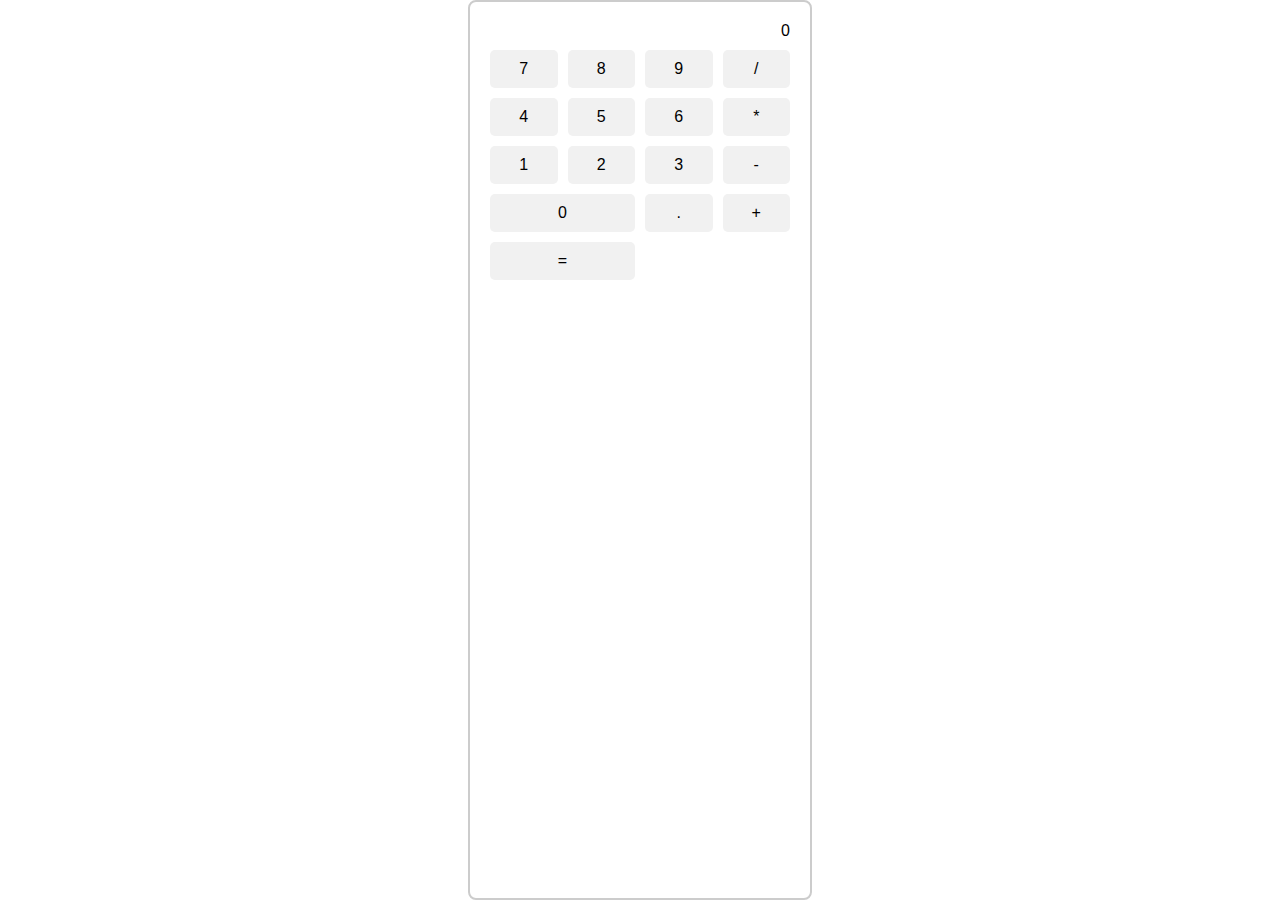
<file: index.html>
<!DOCTYPE html>
<html lang="en">
<head>
       <meta charset="UTF-8">
       <meta name="viewport" content="width=device-width, initial-scale=1.0">
       <title>calculator</title>
       <link rel="stylesheet" href="style.css">
       
<body>
        <div class="calculator">
              <div id="display">0</div>
        <div class="buttons" onclick="handleButtonClick(event)">
              <button>7</button>         
              <button>8</button>
              <button>9</button>
              <button class="opreator">/</button>
              <button>4</button>
              <button>5</button>
              <button>6</button>
              <button class="opreator">*</button>
              <button>1</button>
              <button>2</button>
              <button>3</button>
              <button class="opreator">-</button>
              <button class="double">0</button>
              <button>.</button>
              <button class="opreator">+</button>
              <button class=" double opreator">=</button>

        </div>
      </div>
        <script src="scripts.js"></script>

</body>
</html>
</file>
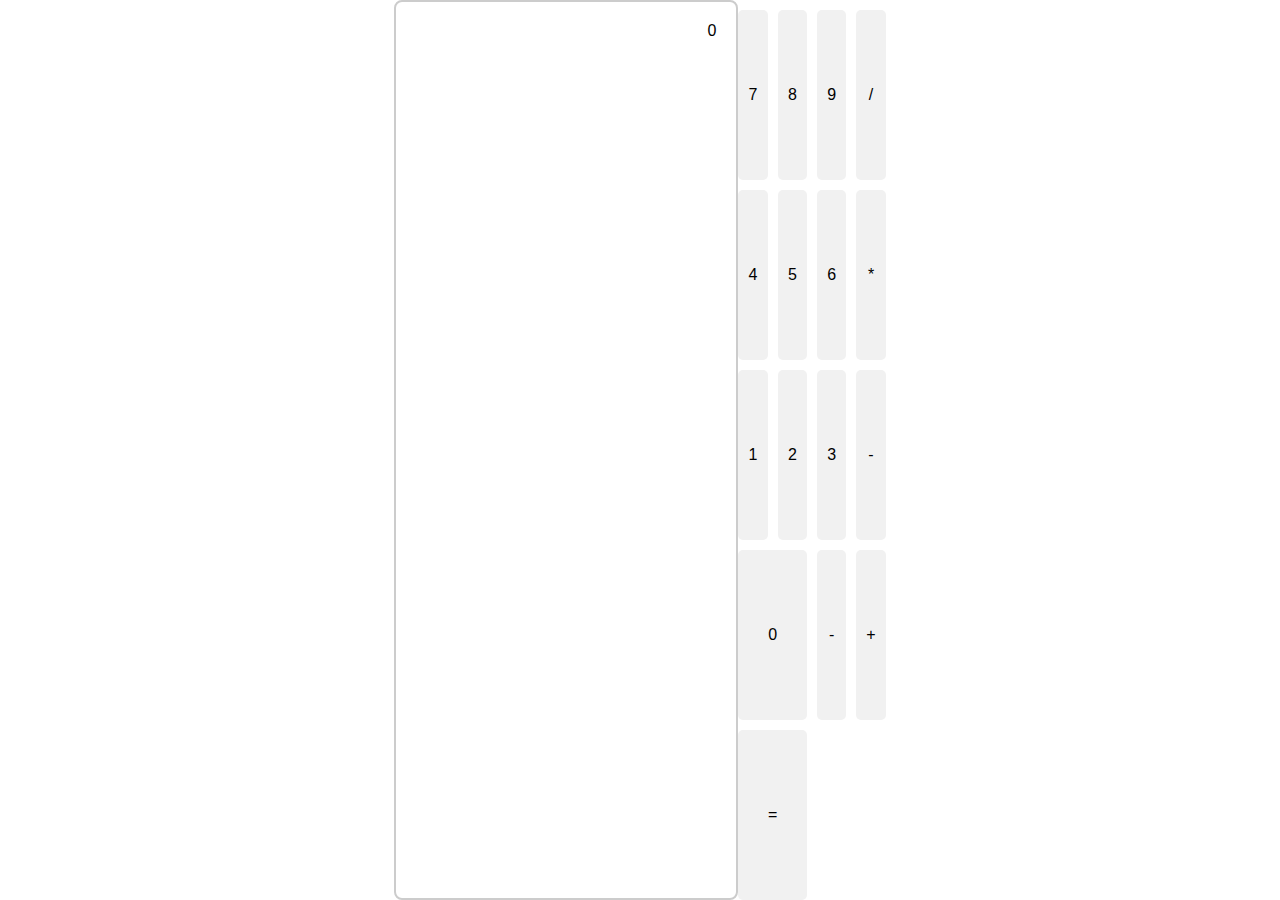
<file: surender .html>
<!DOCTYPE html>
<html lang="en">
<head>
       <meta charset="UTF-8">
       <meta name="viewport" content="width=device-width, initial-scale=1.0">
       <title>Document</title>
       <link rel="stylesheet" href="style.css">
       
<body>
        <div class="calculator">
              <div id="display">0</div>
        </div>
        <div class="buttons" onclick="handleButtonClick(event)">
              <button>7</button>         
              <button>8</button>
              <button>9</button>
              <button class="opreator">/</button>
              <button>4</button>
              <button>5</button>
              <button>6</button>
              <button class="opreator">*</button>
              <button>1</button>
              <button>2</button>
              <button>3</button>
              <button class="opreator">-</button>
              <button class="double">0</button>
              <button>-</button>
              <button class="opreator">+</button>
              <button class=" double opreator">=</button>

        </div>
        <script src="scripts.js"></script>

</body>
</html>
</file>
<file: style.css>
body{
    font-family: 'Arial',sans-seruf;
    display: flex;
    justify-content:center;
    aling-items:center;
    height: 100vh;
    margin: 0;
}
.calculator{
border: 2px solid #ccc;
border-radius: 8px;
padding:20px;
text-align: right;
width:300px;

}
.buttons{
    display:grid;
    grid-template-columns:repeat(4,1fr);
    grid-gap: 10px;
    margin-top: 10px;

}
button{
    padding: 10px;
    font-size: 16px;
    text-align:center;
    cursor:pointer;
    border:none;
    border-radius: 5px;
    background-color: #f1f1f1;


}
button.operator {
background-color: #f5907c;
color:white;

}
button.double{
    grid-column:span 2;
}
</file>
